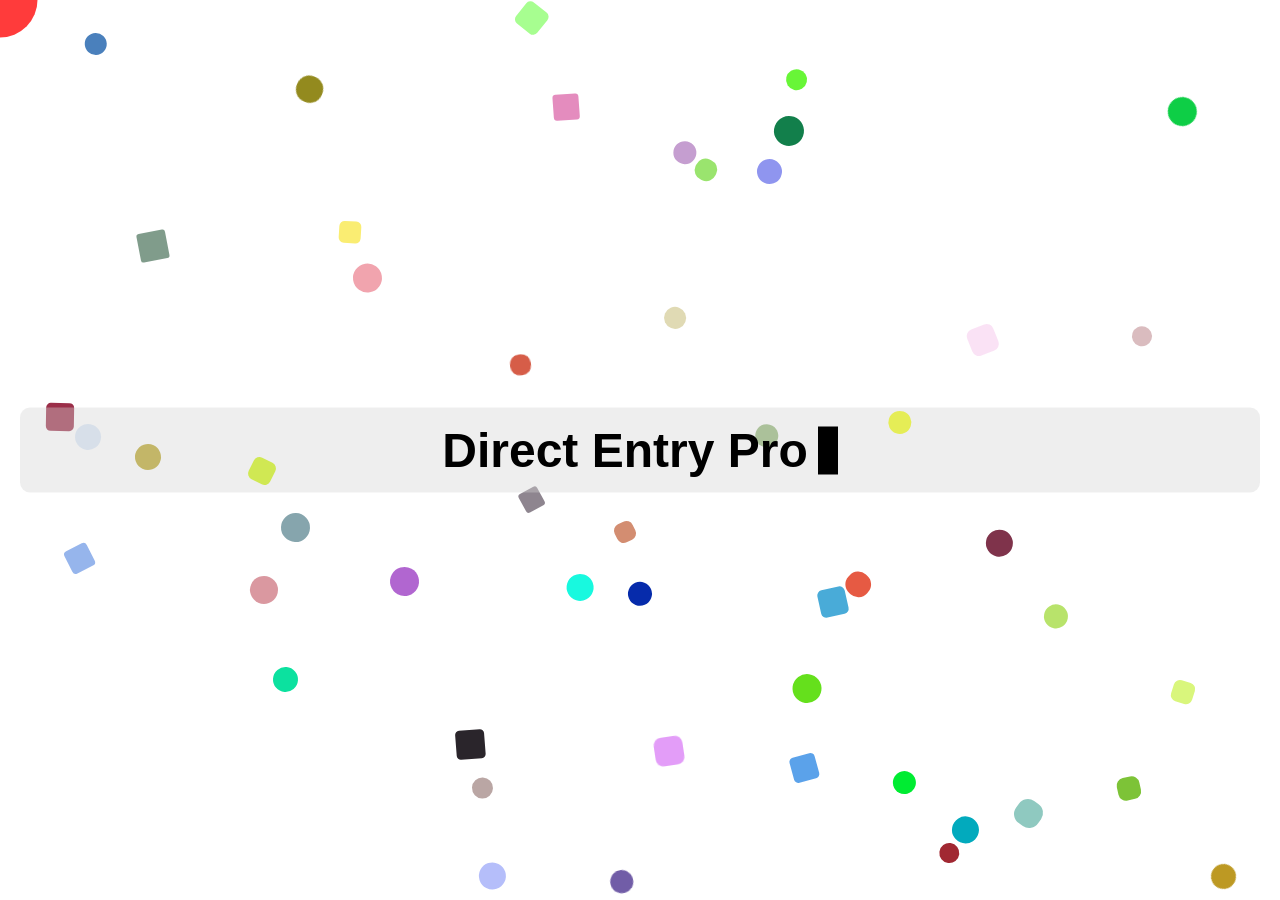
<file: index.html>
<!DOCTYPE html>
<html lang="en">
<head>
    <meta charset="UTF-8">
    <meta name="viewport" content="width=device-width, initial-scale=1.0">
    <title>Web API Experiment</title>
    <link rel="stylesheet" href="css/project1.css">
    <link rel="stylesheet" href="css/project2.css">
    <link rel="stylesheet" href="css/project3.css">
    <script defer src="js/project1.js"></script>
    <script defer src="js/project2.js"></script>
    <script defer src="js/project3.js"></script>
</head>
<body>
    <div id="cursor"></div>
    <div id="output">
        <span id="text"></span>
        <span id="blinker"></span>
    </div>
</body>
</html>
</file>
<file: css/project1.css>
#cursor {
  width: 75px;
  height: 75px;
  background-color: rgba(255, 0, 0, 0.768);
  border-radius: 100%;
  position: fixed;
  transform: translate(-50%, -50%);
  outline: 0 solid rgba(245, 92, 92, 0.652);
  animation-name: wave;
  animation-iteration-count: infinite;
  animation-duration: 0.8s;
  transition: opacity 0.5s;
}

@keyframes wave {
  from {
    outline-width: 2px;
  }
  60%, to {
    outline-width: 22px;
  }
}

/*# sourceMappingURL=project1.css.map */
</file>
<file: css/project2.css>
* {
  margin: 0;
  padding: 0;
  box-sizing: border-box;
}

.box {
  position: fixed;
}

/*# sourceMappingURL=project2.css.map */
</file>
<file: css/project3.css>
* {
  /* box-sizing: border-box; */
  /* margin: 0;
  padding: 0; */
}

body {
  font-family: "Ubuntu", sans-serif;
}

#output {
  height: 85px;
  background-color: rgba(211, 211, 211, 0.39);
  position: fixed;
  display: flex;
  justify-content: center;
  align-items: center;
  left: 20px;
  right: 20px;
  border-radius: 10px;
  top: 50%;
  transform: translateY(-50%);
  gap: 10px;
  z-index: 999;
}
#output #text {
  font-size: 3rem;
  font-weight: bold;
  color: black;
}

#blinker {
  display: inline-block;
  height: 3rem;
  width: 20px;
  background-color: black;
  animation-name: blink;
  animation-duration: 1s;
  animation-iteration-count: infinite;
}

@keyframes blink {
  from {
    opacity: 1;
    background-color: red;
  }
  70% {
    opacity: 1;
    background-color: black;
  }
  to {
    opacity: 0;
  }
}

/*# sourceMappingURL=project3.css.map */
</file>
